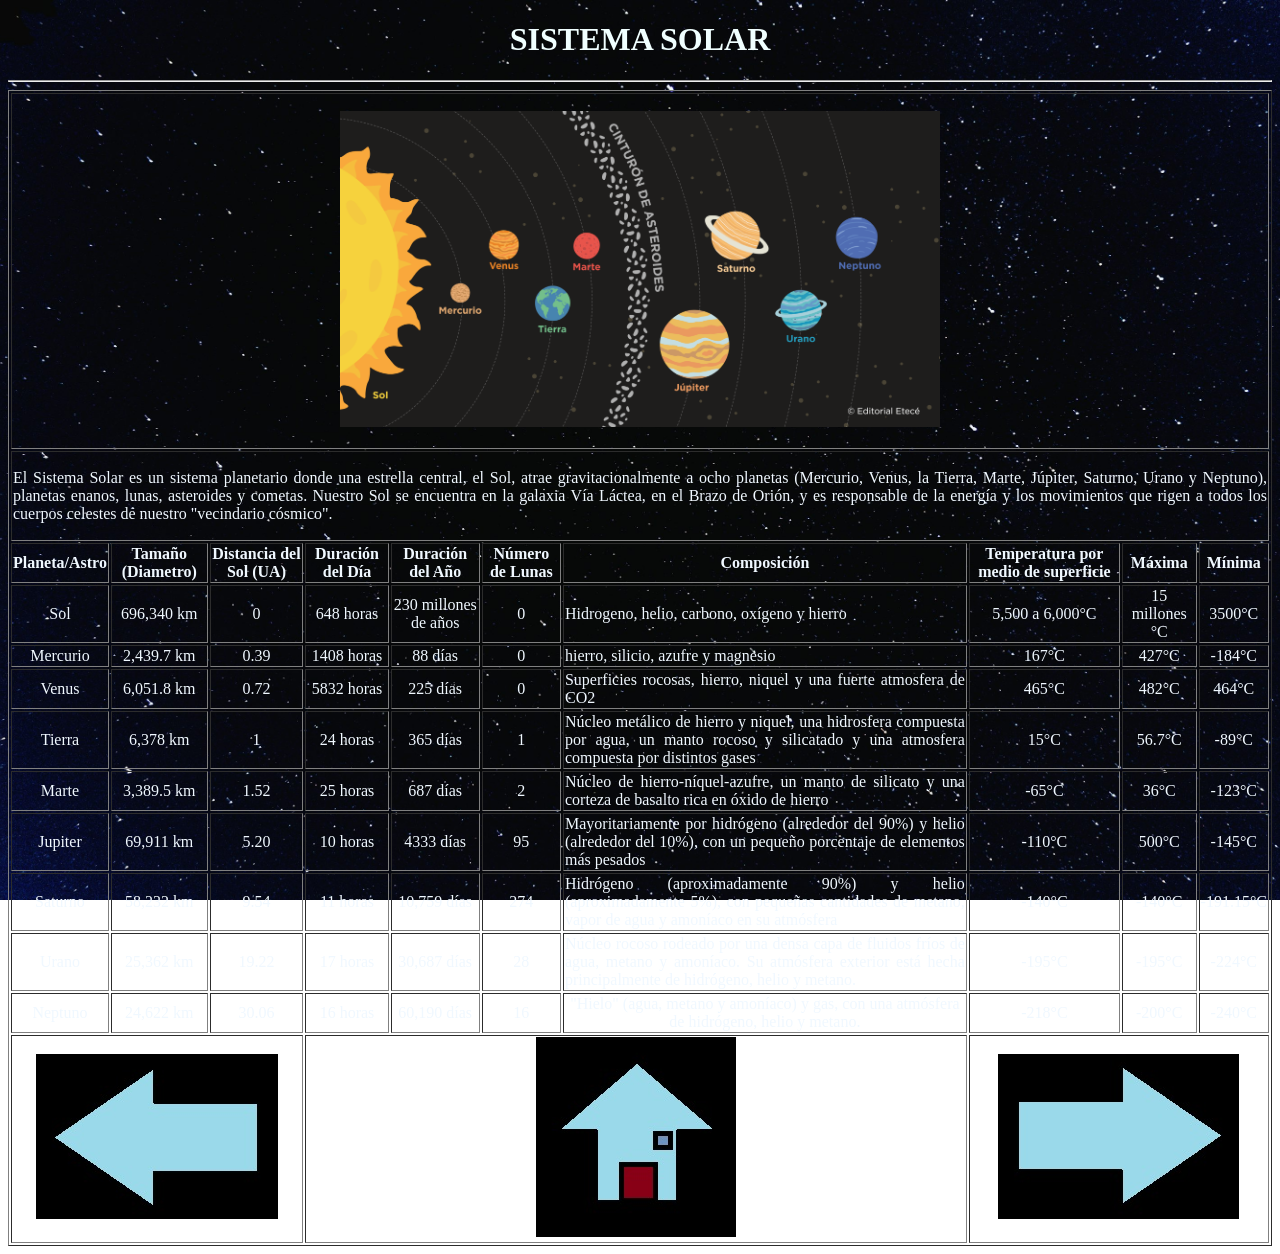
<file: index.html>
<!DOCTYPE html>
<html lang="en">

<head>
    <meta charset="UTF-8">
    <meta name="viewport" content="width=device-width, initial-scale=1.0">
    <title>Sistema Solar</title>
    <link rel="stylesheet" href="style.css">
</head>

<body>
    <center>
        <h1>SISTEMA SOLAR</h1>
        <hr>
        <table border="1px">
            <tr> <!-- table row -->
                <td colspan="10"> <!-- columna/celda -->
                    <p align="center">
                        <img src="img/sistemasolar.png" alt="Debería haber una imagen del sistema solar aquí xDDDDDD"
                            width="600px">
                    </p> <!-- parrafo -->
                </td>
            <tr>
                <td colspan="10" width="800px">
                    <p align="justify">
                        El Sistema Solar es un sistema planetario donde una estrella central, el Sol, atrae
                        gravitacionalmente a ocho planetas (Mercurio, Venus, la Tierra, Marte, Júpiter, Saturno, Urano y
                        Neptuno), planetas enanos, lunas, asteroides y cometas. Nuestro Sol se encuentra en la galaxia
                        Vía Láctea, en el Brazo de Orión, y es responsable de la energía y los movimientos que rigen a
                        todos los cuerpos celestes de nuestro "vecindario cósmico".
                    </p>
                </td>
            </tr>
            <tr>
                <td align="center"><b>Planeta/Astro</b></td>
                <td align="center"><b>Tamaño (Diametro)</b></td>
                <td align="center"><b>Distancia del Sol (UA)</b></td>
                <TD align="center"><b>Duración del Día</b></TD>
                <td align="center"><b>Duración del Año</b></td>
                <td align="center"><b>Número de Lunas</b></td>
                <td align="center"><b>Composición</b></td>
                <td align="center"><b>Temperatura por medio de superficie</b></td>
                <td align="center"><b>Máxima</b></td>
                <td align="center"><b>Mínima</b></td>
            </tr>
            <tr align="center">
                <td>Sol</td>
                <td>696,340 km</td>
                <td>0</td>
                <td>648 horas</td>
                <td>230 millones de años</td>
                <td>0</td>
                <td align="justify">Hidrogeno, helio, carbono, oxígeno y hierro</td>
                <td>5,500 a 6,000°C</td>
                <td>15 millones °C</td>
                <td>3500°C</td>
            </tr>
            <tr align="center">
                <td>Mercurio</td>
                <td>2,439.7 km</td>
                <td>0.39</td>
                <td>1408 horas</td>
                <td>88 días</td>
                <td>0</td>
                <td align="justify">hierro, silicio, azufre y magnesio</td>
                <td>167°C</td>
                <td>427°C</td>
                <td>-184°C</td>
            </tr>
            <tr align="center">
                <td>Venus</td>
                <td> 6,051.8 km</td>
                <td>0.72</td>
                <td>5832 horas</td>
                <td>225 días</td>
                <td>0</td>
                <td align="justify">Superficies rocosas, hierro, niquel y una fuerte atmosfera de CO2</td>
                <td> 465°C</td>
                <td>482°C</td>
                <td>464°C</td>
            </tr>
            <tr align="center">
                <td>Tierra</td>
                <td>6,378 km</td>
                <td>1</td>
                <td>24 horas</td>
                <td>365 días</td>
                <td>1</td>
                <td align="justify">Núcleo metálico de hierro y niquel, una hidrosfera compuesta por agua, un manto rocoso y silicatado y una atmosfera compuesta por distintos gases</td>
                <td>15°C</td>
                <td>56.7°C</td>
                <td>-89°C</td>
            </tr>
            <tr align="center">
                <td>Marte</td>
                <td>3,389.5 km</td>
                <td>1.52</td>
                <td>25 horas</td>
                <td>687 días</td>
                <td>2</td>
                <td align="justify">Núcleo de hierro-níquel-azufre, un manto de silicato y una corteza de basalto rica en óxido de hierro</td>
                <td>-65°C</td>
                <td>36°C</td>
                <td>-123°C</td>
            </tr>
            <tr align="center">
                <td>Jupiter</td>
                <td>69,911 km</td>
                <td>5.20</td>
                <td>10 horas</td>
                <td>4333 días</td>
                <td>95</td>
                <td align="justify">Mayoritariamente por hidrógeno (alrededor del 90%) y helio (alrededor del 10%), con un pequeño porcentaje de elementos más pesados</td>
                <td>-110°C</td>
                <td>500°C</td>
                <td>-145°C</td>
            </tr>
            <tr align="center">
                <td>Saturno</td>
                <td>58,232 km</td>
                <td>9.54</td>
                <td>11 horas</td>
                <td>10,759 días</td>
                <td>274</td>
                <td align="justify">Hidrógeno (aproximadamente 90%) y helio (aproximadamente 5%), con pequeñas cantidades de metano, vapor de agua y amoníaco en su atmósfera</td>
                <td>-140°C</td>
                <td>-140°C</td>
                <td>-191.15°C</td>
            </tr>
            <tr align="center">
                <td>Urano</td>
                <td>25,362 km</td>
                <td>19.22</td>
                <td>17 horas</td>
                <td>30,687 días</td>
                <td>28</td>
                <td align="justify">Núcleo rocoso rodeado por una densa capa de fluidos fríos de agua, metano y amoníaco. Su atmósfera exterior está hecha principalmente de hidrógeno, helio y metano.</td>
                <td>-195°C</td>
                <td>-195°C</td>
                <td>-224°C</td>
            </tr>
            <tr align="center">
                <td>Neptuno</td>
                <td>24,622 km</td>
                <td>30.06</td>
                <td>16 horas</td>
                <td>60,190 días</td>
                <td>16</td>
                <td align="center"> "Hielo" (agua, metano y amoníaco) y gas, con una atmósfera de hidrógeno, helio y metano. </td>
                <TD>-218°C</TD>
                <td>-200°C</td>
                <td>-240°C</td>
            </tr>
            <tr>
                <td colspan="3" align="center"> <a href="neptuno.html"><img src="img/Anterior.jpg" alt=""></a></td>
                <td colspan="4" align="center"> <a href="index.html"> <img src="img/home.jpg" alt=""></a></td>
                <td colspan="3" align="center"> <a href="sol.html"><img src="img/Siguiente.jpg" alt=""></a></td>
            </tr>
        </table>
    </center>

</body>

</html>
</file>
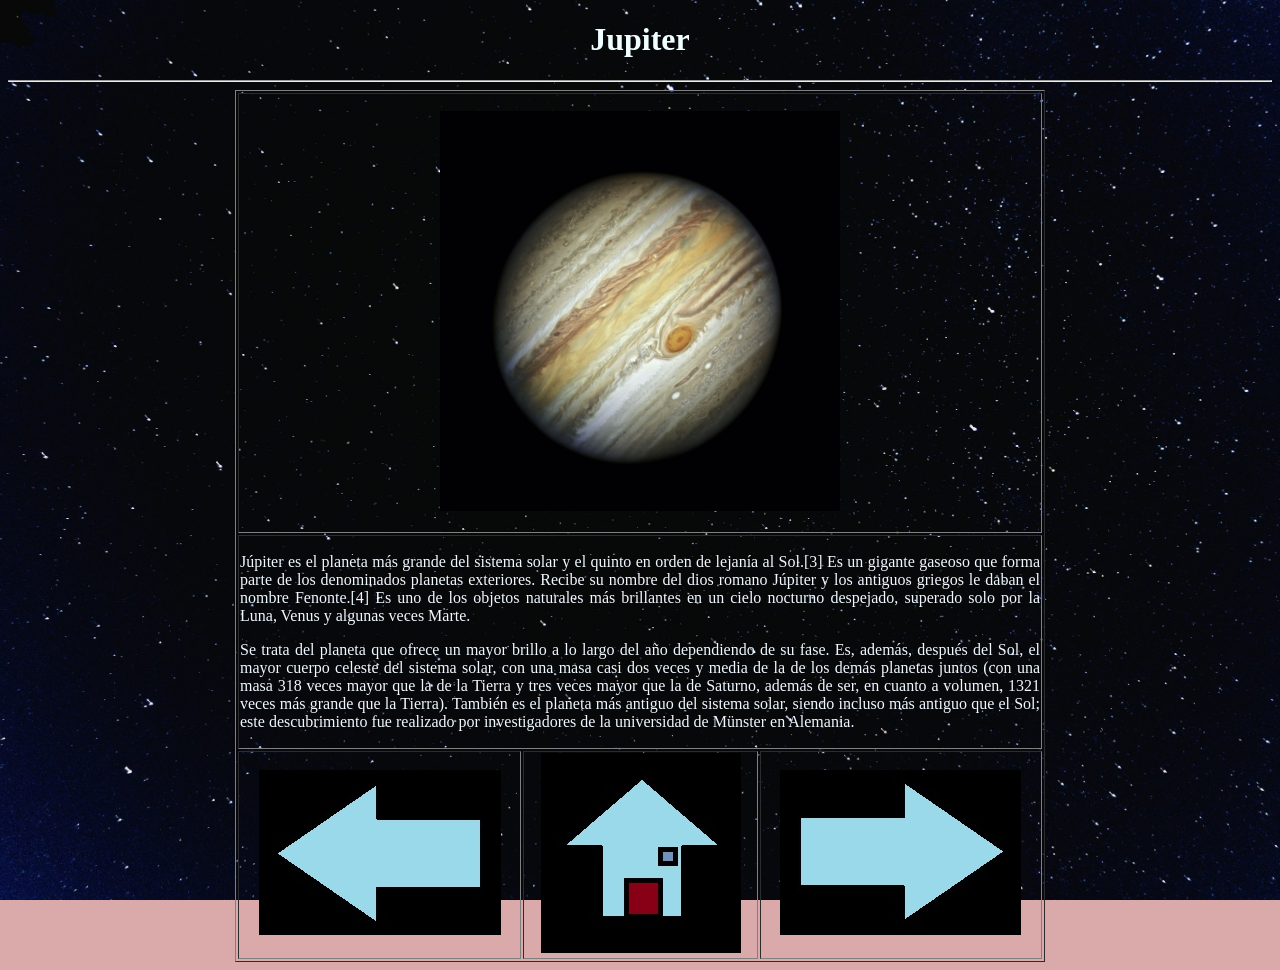
<file: jupiter.html>
<!DOCTYPE html>
<html lang="en">

<head>
    <meta charset="UTF-8">
    <meta name="viewport" content="width=device-width, initial-scale=1.0">
    <title>Jupiter</title>
    <link rel="stylesheet" href="style.css">
</head>

<body bgcolor="#DAAAAA">
    <center>
        <h1>Jupiter</h1>
        <hr>
        <table border="1px">
            <tr> <!-- table row -->
                <td colspan="3"> <!-- columna/celda -->
                    <p align="center">
                        <img src="img/jupiter.jpg" alt="Debería haber una imagen de Jupiter aquí xDDDDDD"
                            width="400px">
                    </p> <!-- parrafo -->
                </td>
            </tr>
            <tr>
                <td colspan="3" width="800px">
                    <p align="justify">
                       Júpiter es el planeta más grande del sistema solar y el quinto en orden de lejanía al Sol.[3]​ Es un gigante gaseoso que forma parte de los denominados planetas exteriores. Recibe su nombre del dios romano Júpiter y los antiguos griegos le daban el nombre Fenonte.[4]​ Es uno de los objetos naturales más brillantes en un cielo nocturno despejado, superado solo por la Luna, Venus y algunas veces Marte.
                    </p>
                    <p align="justify">
                       Se trata del planeta que ofrece un mayor brillo a lo largo del año dependiendo de su fase. Es, además, después del Sol, el mayor cuerpo celeste del sistema solar, con una masa casi dos veces y media de la de los demás planetas juntos (con una masa 318 veces mayor que la de la Tierra y tres veces mayor que la de Saturno, además de ser, en cuanto a volumen, 1321 veces más grande que la Tierra). También es el planeta más antiguo del sistema solar, siendo incluso más antiguo que el Sol; este descubrimiento fue realizado por investigadores de la universidad de Münster en Alemania.

                    </p>
                </td>
            </tr>
            <tr>
                <td align="center"> <a href="marte.html"><img src="img/Anterior.jpg" alt=""></a></td>
                <td align="center"> <a href="index.html"> <img src="img/home.jpg" alt=""></a></td>
                <td align="center"> <a href="saturno.html"><img src="img/Siguiente.jpg" alt=""></a></td>
            </tr>
        </table>
    </center>
</body>

</html>
</file>
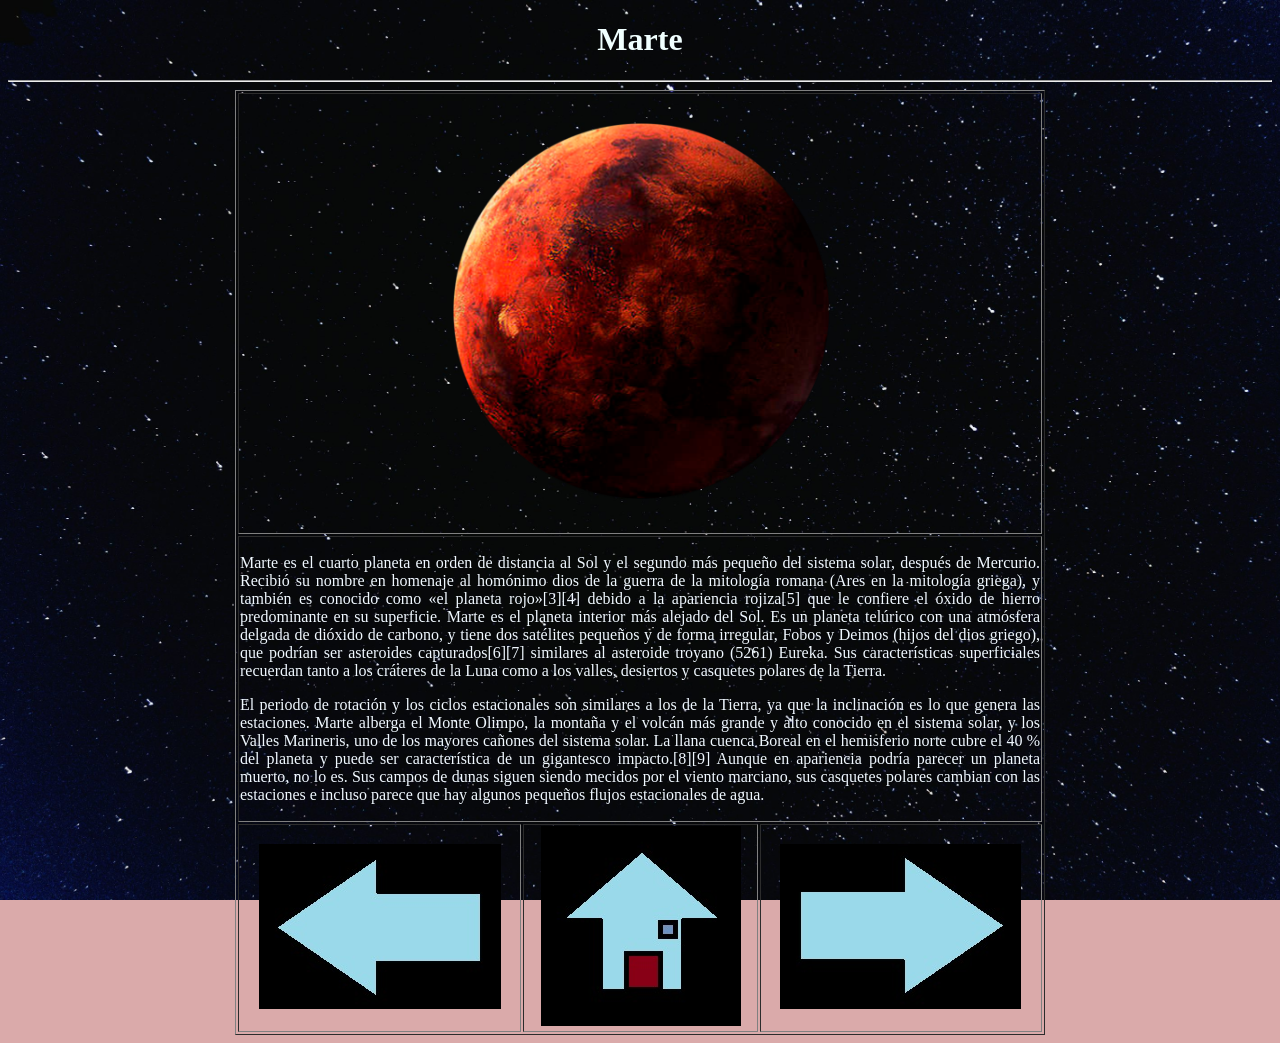
<file: marte.html>
<!DOCTYPE html>
<html lang="en">

<head>
    <meta charset="UTF-8">
    <meta name="viewport" content="width=device-width, initial-scale=1.0">
    <title>Marte</title>
    <link rel="stylesheet" href="style.css">
</head>

<body bgcolor="#DAAAAA">
    <center>
        <h1>Marte</h1>
        <hr>
        <table border="1px">
            <tr> <!-- table row -->
                <td colspan="3"> <!-- columna/celda -->
                    <p align="center">
                        <img src="img/marte.png" alt="Debería haber una imagen de Marte aquí xDDDDDD"
                            width="400px">
                    </p> <!-- parrafo -->
                </td>
            </tr>
            <tr>
                <td colspan="3" width="800px">
                    <p align="justify">
                       Marte es el cuarto planeta en orden de distancia al Sol y el segundo más pequeño del sistema solar, después de Mercurio. Recibió su nombre en homenaje al homónimo dios de la guerra de la mitología romana (Ares en la mitología griega), y también es conocido como «el planeta rojo»[3]​[4]​ debido a la apariencia rojiza[5]​ que le confiere el óxido de hierro predominante en su superficie. Marte es el planeta interior más alejado del Sol. Es un planeta telúrico con una atmósfera delgada de dióxido de carbono, y tiene dos satélites pequeños y de forma irregular, Fobos y Deimos (hijos del dios griego), que podrían ser asteroides capturados[6]​[7]​ similares al asteroide troyano (5261) Eureka. Sus características superficiales recuerdan tanto a los cráteres de la Luna como a los valles, desiertos y casquetes polares de la Tierra.
                    </p>
                    <p align="justify">
                       El periodo de rotación y los ciclos estacionales son similares a los de la Tierra, ya que la inclinación es lo que genera las estaciones. Marte alberga el Monte Olimpo, la montaña y el volcán más grande y alto conocido en el sistema solar, y los Valles Marineris, uno de los mayores cañones del sistema solar. La llana cuenca Boreal en el hemisferio norte cubre el 40 % del planeta y puede ser característica de un gigantesco impacto.[8]​[9]​ Aunque en apariencia podría parecer un planeta muerto, no lo es. Sus campos de dunas siguen siendo mecidos por el viento marciano, sus casquetes polares cambian con las estaciones e incluso parece que hay algunos pequeños flujos estacionales de agua.

                    </p>
                </td>
            </tr>
            <tr>
                <td align="center"> <a href="tierra.html"><img src="img/Anterior.jpg" alt=""></a></td>
                <td align="center"> <a href="index.html"> <img src="img/home.jpg" alt=""></a></td>
                <td align="center"> <a href="jupiter.html"><img src="img/Siguiente.jpg" alt=""></a></td>
            </tr>
        </table>
    </center>
</body>

</html>
</file>
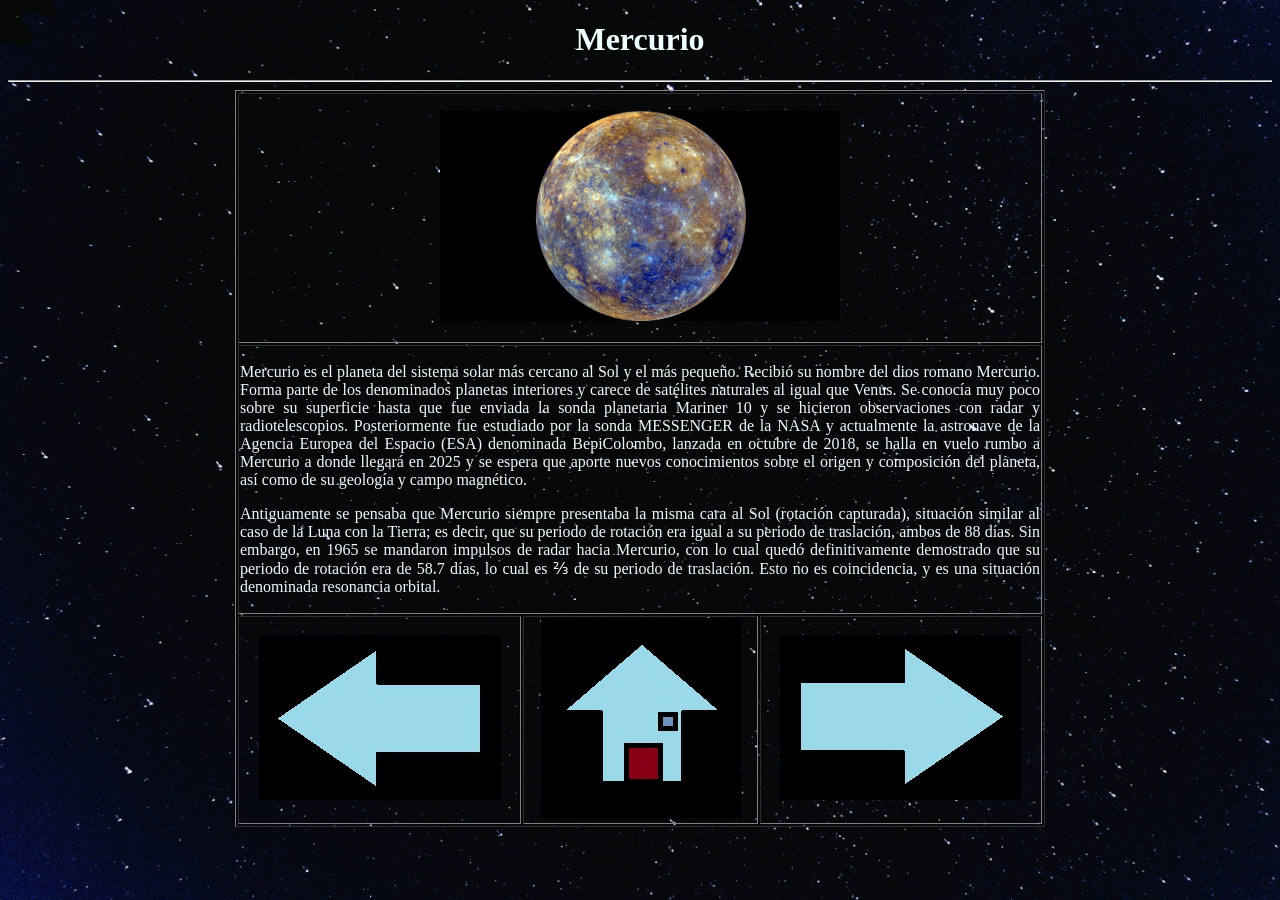
<file: mercurio.html>
<!DOCTYPE html>
<html lang="en">

<head>
    <meta charset="UTF-8">
    <meta name="viewport" content="width=device-width, initial-scale=1.0">
    <title>Mercurio</title>
    <link rel="stylesheet" href="style.css">
</head>

<body bgcolor="#DAAAAA">
    <center>
        <h1>Mercurio</h1>
        <hr>
        <table border="1px">
            <tr> <!-- table row -->
                <td colspan="3"> <!-- columna/celda -->
                    <p align="center">
                        <img src="img/mercurio.jpg" alt="Debería haber una imagen de Mercurio aquí xDDDDDD"
                            width="400px">
                    </p> <!-- parrafo -->
                </td>
            </tr>
            <tr>
                <td colspan="3" width="800px">
                    <p align="justify">
                        Mercurio es el planeta del sistema solar más cercano al Sol y el más pequeño. Recibió su nombre
                        del dios romano Mercurio. Forma parte de los denominados planetas interiores y carece de
                        satélites naturales al igual que Venus. Se conocía muy poco sobre su superficie hasta que fue
                        enviada la sonda planetaria Mariner 10 y se hicieron observaciones con radar y radiotelescopios.
                        Posteriormente fue estudiado por la sonda MESSENGER de la NASA y actualmente la astronave de la
                        Agencia Europea del Espacio (ESA) denominada BepiColombo, lanzada en octubre de 2018, se halla
                        en vuelo rumbo a Mercurio a donde llegará en 2025 y se espera que aporte nuevos conocimientos
                        sobre el origen y composición del planeta, así como de su geología y campo magnético.
                    </p>
                    <p align="justify">
                        Antiguamente se pensaba que Mercurio siempre presentaba la misma cara al Sol (rotación
                        capturada), situación similar al caso de la Luna con la Tierra; es decir, que su periodo de
                        rotación era igual a su periodo de traslación, ambos de 88 días. Sin embargo, en 1965 se
                        mandaron impulsos de radar hacia Mercurio, con lo cual quedó definitivamente demostrado que su
                        periodo de rotación era de 58.7 días, lo cual es ⅔ de su periodo de traslación. Esto no es
                        coincidencia, y es una situación denominada resonancia orbital.
                    </p>
                </td>
            </tr>
            <tr>
                <td align="center"> <a href="sol.html"><img src="img/Anterior.jpg" alt=""></a></td>
                <td align="center"> <a href="index.html"> <img src="img/home.jpg" alt=""></a></td>
                <td align="center"> <a href="venus.html"><img src="img/Siguiente.jpg" alt=""></a></td>
            </tr>
        </table>
    </center>
</body>

</html>
</file>
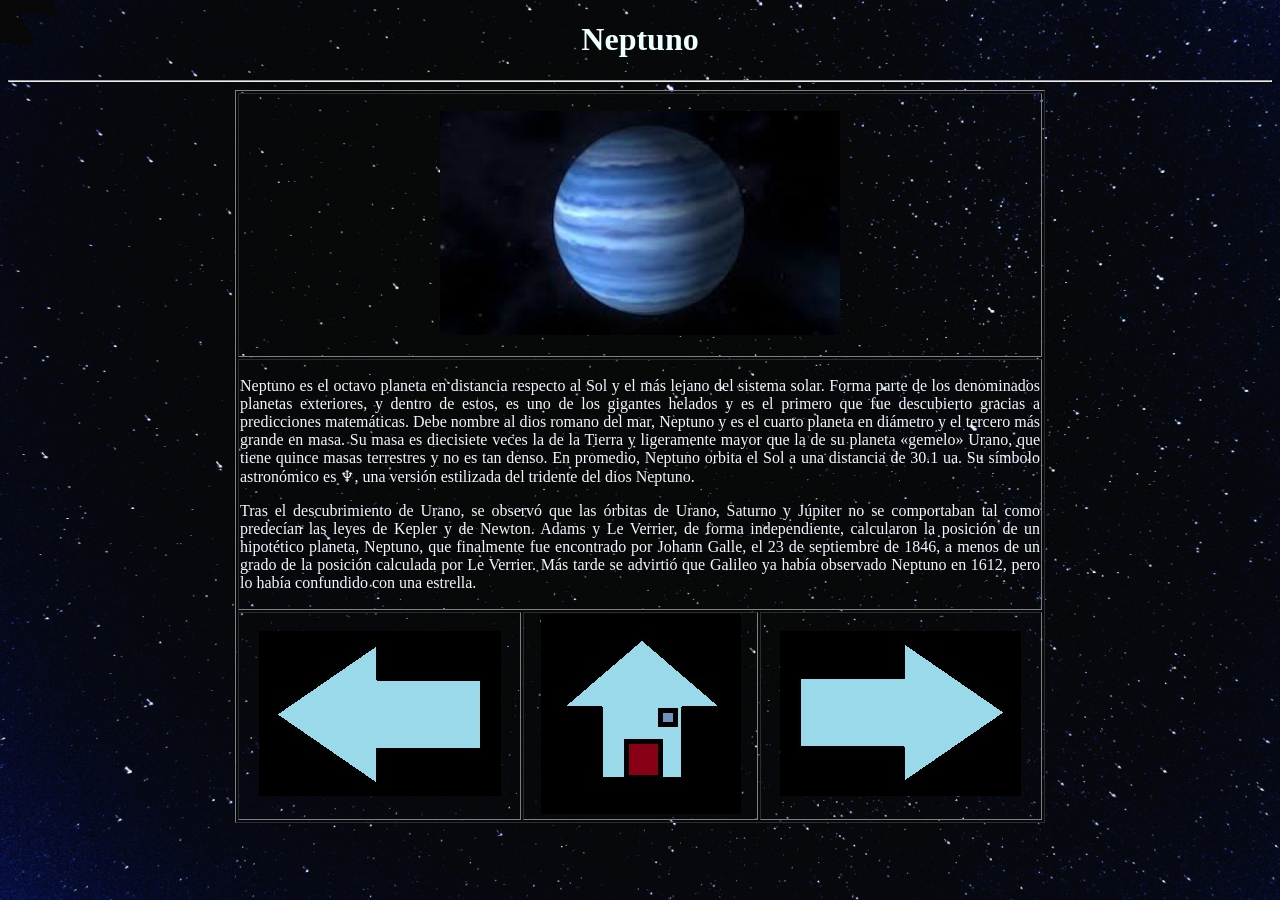
<file: neptuno.html>
<!DOCTYPE html>
<html lang="en">

<head>
    <meta charset="UTF-8">
    <meta name="viewport" content="width=device-width, initial-scale=1.0">
    <title>Neptuno</title>
    <link rel="stylesheet" href="style.css">
</head>

<body bgcolor="#DAAAAA">
    <center>
        <h1>Neptuno</h1>
        <hr>
        <table border="1px">
            <tr> <!-- table row -->
                <td colspan="3"> <!-- columna/celda -->
                    <p align="center">
                        <img src="img/neptuno.jpeg" alt="Debería haber una imagen de Neptuno aquí xDDDDDD"
                            width="400px">
                    </p> <!-- parrafo -->
                </td>
            </tr>
            <tr>
                <td colspan="3" width="800px">
                    <p align="justify">
                    Neptuno es el octavo planeta en distancia respecto al Sol y el más lejano del sistema solar. Forma parte de los denominados planetas exteriores, y dentro de estos, es uno de los gigantes helados y es el primero que fue descubierto gracias a predicciones matemáticas. Debe nombre al dios romano del mar, Neptuno y es el cuarto planeta en diámetro y el tercero más grande en masa. Su masa es diecisiete veces la de la Tierra y ligeramente mayor que la de su planeta «gemelo» Urano, que tiene quince masas terrestres y no es tan denso. En promedio, Neptuno orbita el Sol a una distancia de 30.1 ua. Su símbolo astronómico es ♆, una versión estilizada del tridente del dios Neptuno.
                    </p>
                    <p align="justify">
                   Tras el descubrimiento de Urano, se observó que las órbitas de Urano, Saturno y Júpiter no se comportaban tal como predecían las leyes de Kepler y de Newton. Adams y Le Verrier, de forma independiente, calcularon la posición de un hipotético planeta, Neptuno, que finalmente fue encontrado por Johann Galle, el 23 de septiembre de 1846, a menos de un grado de la posición calculada por Le Verrier. Más tarde se advirtió que Galileo ya había observado Neptuno en 1612, pero lo había confundido con una estrella.
                    </p>
                </td>
            </tr>
            <tr>
                <td align="center"> <a href="urano.html"><img src="img/Anterior.jpg" alt=""></a></td>
                <td align="center"> <a href="index.html"> <img src="img/home.jpg" alt=""></a></td>
                <td align="center"> <a href="index.html"><img src="img/Siguiente.jpg" alt=""></a></td>
            </tr>
        </table>
    </center>
</body>

</html>
</file>
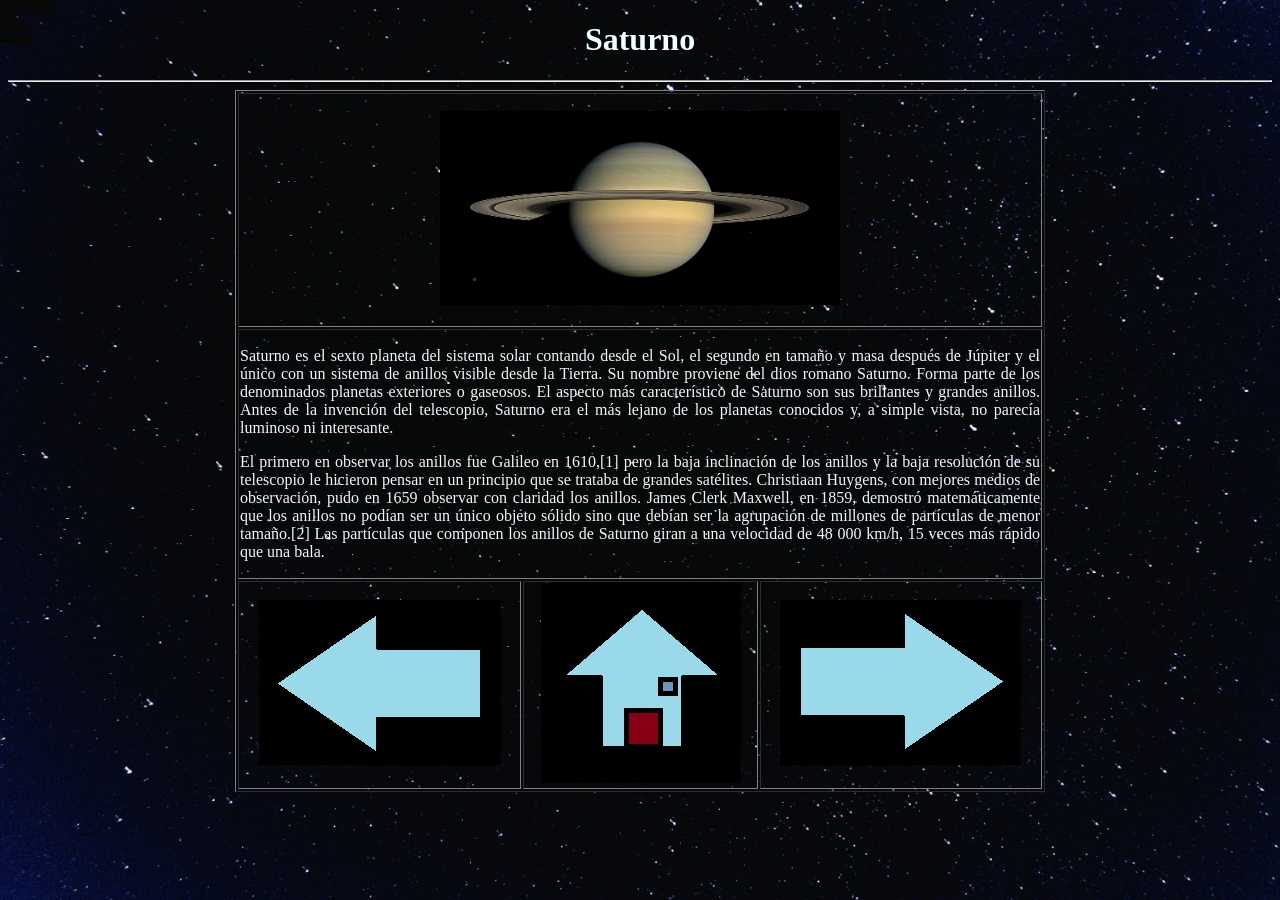
<file: saturno.html>
<!DOCTYPE html>
<html lang="en">

<head>
    <meta charset="UTF-8">
    <meta name="viewport" content="width=device-width, initial-scale=1.0">
    <title>Saturno</title>
<link rel="stylesheet" href="style.css">
</head>

<body background-image="fondo.jpg">
    <center>
        <h1>Saturno</h1>
        <hr>
        <table border="1px">
            <tr> <!-- table row -->
                <td colspan="3"> <!-- columna/celda -->
                    <p align="center">
                        <img src="img/saturno.jpg" alt="Debería haber una imagen de Saturno aquí xDDDDDD"
                            width="400px">
                    </p> <!-- parrafo -->
                </td>
            </tr>
            <tr>
                <td colspan="3" width="800px">
                    <p align="justify">
                    Saturno es el sexto planeta del sistema solar contando desde el Sol, el segundo en tamaño y masa después de Júpiter y el único con un sistema de anillos visible desde la Tierra. Su nombre proviene del dios romano Saturno. Forma parte de los denominados planetas exteriores o gaseosos. El aspecto más característico de Saturno son sus brillantes y grandes anillos. Antes de la invención del telescopio, Saturno era el más lejano de los planetas conocidos y, a simple vista, no parecía luminoso ni interesante.
                    </p>
                    <p align="justify">
                    El primero en observar los anillos fue Galileo en 1610,[1]​ pero la baja inclinación de los anillos y la baja resolución de su telescopio le hicieron pensar en un principio que se trataba de grandes satélites. Christiaan Huygens, con mejores medios de observación, pudo en 1659 observar con claridad los anillos. James Clerk Maxwell, en 1859, demostró matemáticamente que los anillos no podían ser un único objeto sólido sino que debían ser la agrupación de millones de partículas de menor tamaño.[2]​ Las partículas que componen los anillos de Saturno giran a una velocidad de 48 000 km/h, 15 veces más rápido que una bala.
                    </p>
                </td>
            </tr>
            <tr>
                <td align="center"> <a href="jupiter.html"><img src="img/Anterior.jpg" alt=""></a></td>
                <td align="center"> <a href="index.html"> <img src="img/home.jpg" alt=""></a></td>
                <td align="center"> <a href="urano.html"><img src="img/Siguiente.jpg" alt=""></a></td>
            </tr>
        </table>
    </center>
</body>

</html>
</file>
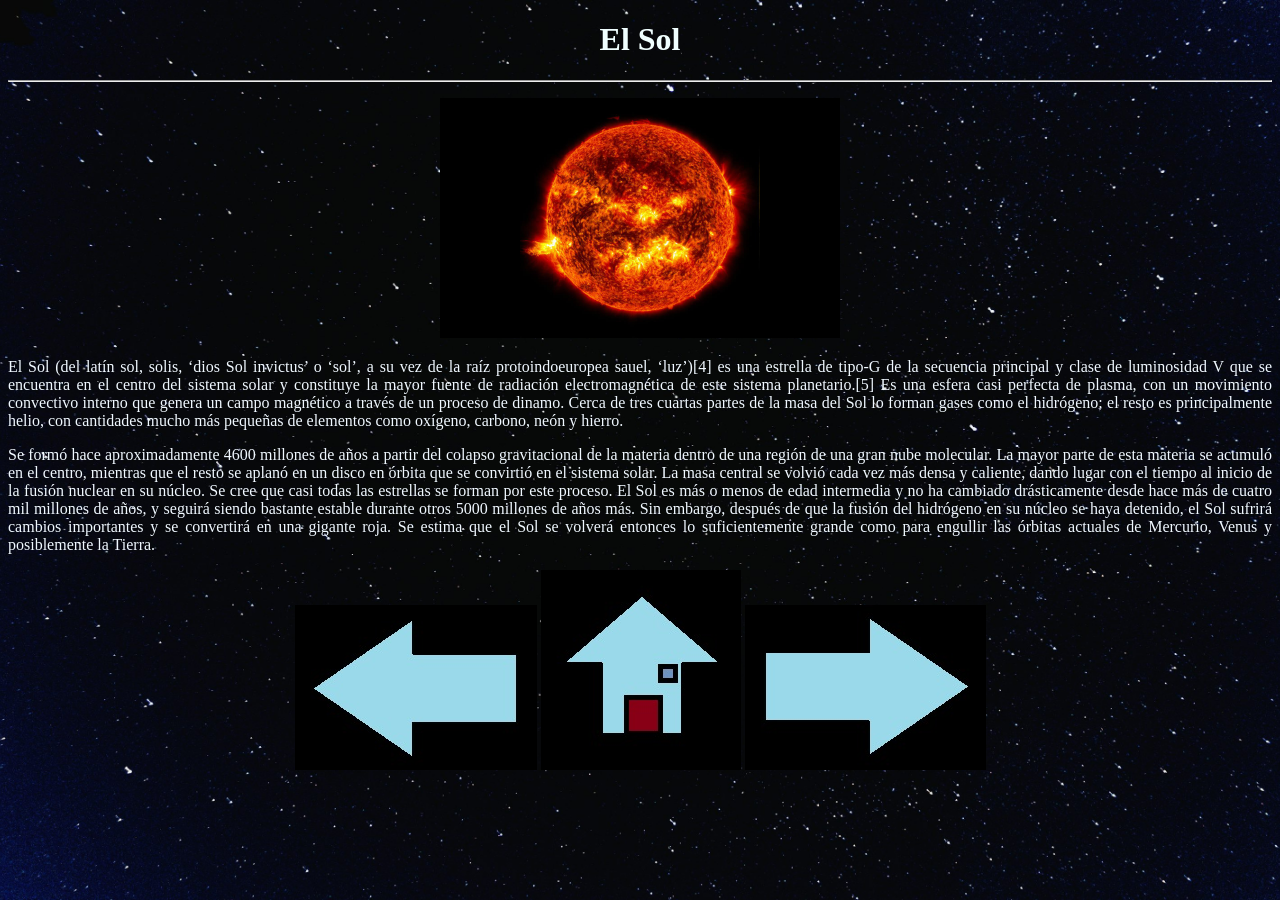
<file: sol.html>
<!DOCTYPE html>
<html lang="en">

<head>
    <meta charset="UTF-8">
    <meta name="viewport" content="width=device-width, initial-scale=1.0">
    <title>El Sol</title>
    <link rel="stylesheet" href="style.css">
</head>

<body bgcolor="cyan">  
    <center>
        <h1> El Sol</h1>
        <hr>
        <table1 border="1px">
            <tr> <!-- table row -->
                <td colspan="3"> <!-- columna/celda -->
                    <p align="center">
                        <img src="img/sol.jpg" alt="Debería haber una imagen del sol aquí xDDDDDD" width="400px">
                    </p> <!-- parrafo -->                    
                </td>
            </tr>
            <tr>
                <td colspan="3" width="800px">
                    <p align="justify">
                        El Sol (del latín sol, solis, ‘dios Sol invictus’ o ‘sol’, a su vez de la raíz protoindoeuropea
                        sauel,
                        ‘luz’)[4]​ es una estrella de tipo-G de la secuencia principal y clase de luminosidad V que se
                        encuentra
                        en el centro del sistema solar y constituye la mayor fuente de radiación electromagnética de
                        este
                        sistema planetario.[5]​ Es una esfera casi perfecta de plasma, con un movimiento convectivo
                        interno
                        que
                        genera un campo magnético a través de un proceso de dinamo. Cerca de tres cuartas partes de la
                        masa
                        del
                        Sol lo forman gases como el hidrógeno; el resto es principalmente helio, con cantidades mucho
                        más
                        pequeñas de elementos como oxígeno, carbono, neón y hierro.
                    </p>
                    <p align="justify">
                        Se formó hace aproximadamente 4600 millones de años a partir del colapso gravitacional de la
                        materia
                        dentro de una región de una gran nube molecular. La mayor parte de esta materia se acumuló en el
                        centro,
                        mientras que el resto se aplanó en un disco en órbita que se convirtió en el sistema solar. La
                        masa
                        central se volvió cada vez más densa y caliente, dando lugar con el tiempo al inicio de la
                        fusión
                        nuclear en su núcleo. Se cree que casi todas las estrellas se forman por este proceso. El Sol es
                        más
                        o
                        menos de edad intermedia y no ha cambiado drásticamente desde hace más de cuatro mil millones de
                        años, y
                        seguirá siendo bastante estable durante otros 5000 millones de años más. Sin embargo, después de
                        que
                        la
                        fusión del hidrógeno en su núcleo se haya detenido, el Sol sufrirá cambios importantes y se
                        convertirá
                        en una gigante roja. Se estima que el Sol se volverá entonces lo suficientemente grande como
                        para
                        engullir las órbitas actuales de Mercurio, Venus y posiblemente la Tierra.
                    </p>
                </td>
            </tr>
            <tr>
                <td align="center">  <a href="index.html"><img src="img/Anterior.jpg" alt=""></a></td>
                <td align="center"> <a href="index.html"> <img src="img/home.jpg" alt=""></a></td>
                <td align="center"> <a href="mercurio.html"><img src="img/Siguiente.jpg" alt=""></a></td>
            </tr>
        </table1>
    </center>
</body>

</html>
</file>
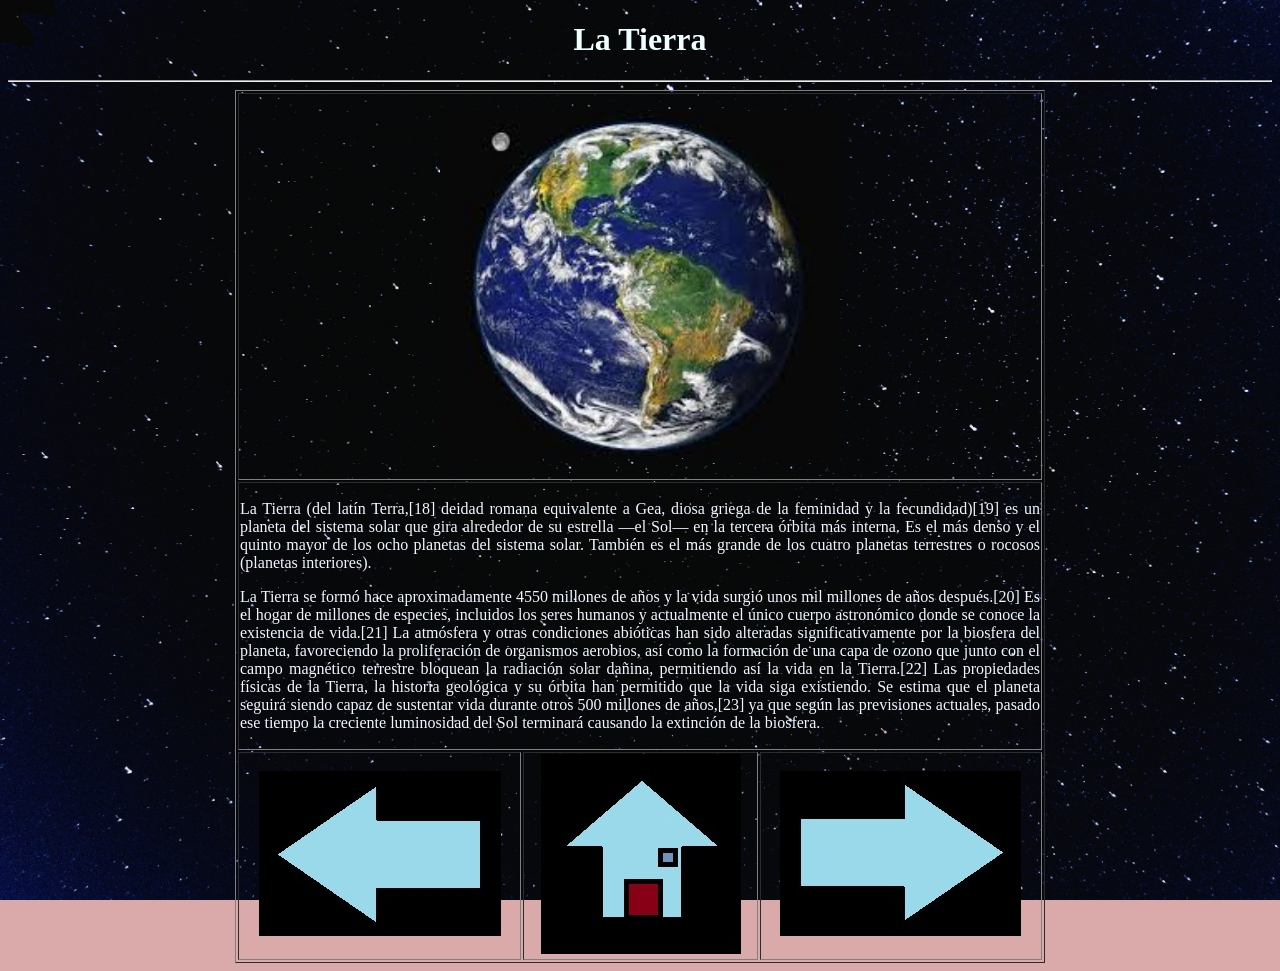
<file: tierra.html>
<!DOCTYPE html>
<html lang="en">

<head>
    <meta charset="UTF-8">
    <meta name="viewport" content="width=device-width, initial-scale=1.0">
    <title>La Tierra</title>
    <link rel="stylesheet" href="style.css">
</head>

<body bgcolor="#DAAAAA">
    <center>
        <h1>La Tierra</h1>
        <hr>
        <table border="1px">
            <tr> <!-- table row -->
                <td colspan="3"> <!-- columna/celda -->
                    <p align="center">
                        <img src="img/tierra.jpeg" alt="Debería haber una imagen de La Tierra aquí xDDDDDD"
                            width="400px">
                    </p> <!-- parrafo -->
                </td>
            </tr>
            <tr>
                <td colspan="3" width="800px">
                    <p align="justify">
                        La Tierra (del latín Terra,[18]​ deidad romana equivalente a Gea, diosa griega de la feminidad y la fecundidad)[19]​ es un planeta del sistema solar que gira alrededor de su estrella —el Sol— en la tercera órbita más interna. Es el más denso y el quinto mayor de los ocho planetas del sistema solar. También es el más grande de los cuatro planetas terrestres o rocosos (planetas interiores).
                    </p>
                    <p align="justify">
                       La Tierra se formó hace aproximadamente 4550 millones de años y la vida surgió unos mil millones de años después.[20]​ Es el hogar de millones de especies, incluidos los seres humanos y actualmente el único cuerpo astronómico donde se conoce la existencia de vida.[21]​ La atmósfera y otras condiciones abióticas han sido alteradas significativamente por la biosfera del planeta, favoreciendo la proliferación de organismos aerobios, así como la formación de una capa de ozono que junto con el campo magnético terrestre bloquean la radiación solar dañina, permitiendo así la vida en la Tierra.[22]​ Las propiedades físicas de la Tierra, la historia geológica y su órbita han permitido que la vida siga existiendo. Se estima que el planeta seguirá siendo capaz de sustentar vida durante otros 500 millones de años,[23]​ ya que según las previsiones actuales, pasado ese tiempo la creciente luminosidad del Sol terminará causando la extinción de la biosfera.

                    </p>
                </td>
            </tr>
            <tr>
                <td align="center"> <a href="venus.html"><img src="img/Anterior.jpg" alt=""></a></td>
                <td align="center"> <a href="index.html"> <img src="img/home.jpg" alt=""></a></td>
                <td align="center"> <a href="marte.html"><img src="img/Siguiente.jpg" alt=""></a></td>
            </tr>
        </table>
    </center>
</body>

</html>
</file>
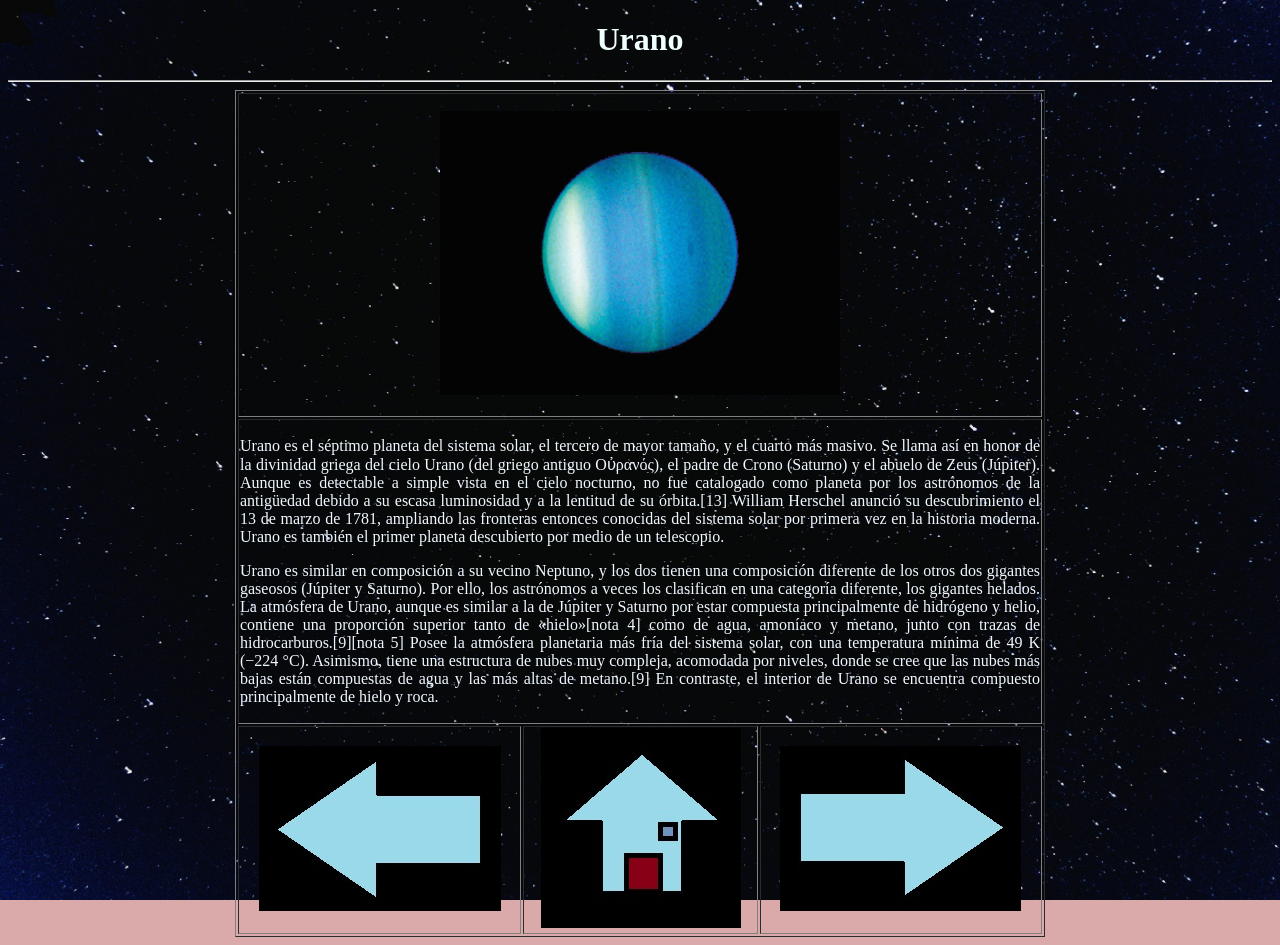
<file: urano.html>
<!DOCTYPE html>
<html lang="en">

<head>
    <meta charset="UTF-8">
    <meta name="viewport" content="width=device-width, initial-scale=1.0">
    <title>Urano</title>
    <link rel="stylesheet" href="style.css">
</head>

<body bgcolor="#DAAAAA">
    <center>
        <h1>Urano</h1>
        <hr>
        <table border="1px">
            <tr> <!-- table row -->
                <td colspan="3"> <!-- columna/celda -->
                    <p align="center">
                        <img src="img/Urano.jpg" alt="Debería haber una imagen de Urano aquí xDDDDDD"
                            width="400px">
                    </p> <!-- parrafo -->
                </td>
            </tr>
            <tr>
                <td colspan="3" width="800px">
                    <p align="justify">
                    Urano es el séptimo planeta del sistema solar, el tercero de mayor tamaño, y el cuarto más masivo. Se llama así en honor de la divinidad griega del cielo Urano (del griego antiguo Οὐρανός), el padre de Crono (Saturno) y el abuelo de Zeus (Júpiter). Aunque es detectable a simple vista en el cielo nocturno, no fue catalogado como planeta por los astrónomos de la antigüedad debido a su escasa luminosidad y a la lentitud de su órbita.[13]​ William Herschel anunció su descubrimiento el 13 de marzo de 1781, ampliando las fronteras entonces conocidas del sistema solar por primera vez en la historia moderna. Urano es también el primer planeta descubierto por medio de un telescopio.
                    </p>
                    <p align="justify">
                    Urano es similar en composición a su vecino Neptuno, y los dos tienen una composición diferente de los otros dos gigantes gaseosos (Júpiter y Saturno). Por ello, los astrónomos a veces los clasifican en una categoría diferente, los gigantes helados. La atmósfera de Urano, aunque es similar a la de Júpiter y Saturno por estar compuesta principalmente de hidrógeno y helio, contiene una proporción superior tanto de «hielo»[nota 4]​ como de agua, amoníaco y metano, junto con trazas de hidrocarburos.[9]​[nota 5]​ Posee la atmósfera planetaria más fría del sistema solar, con una temperatura mínima de 49 K (−224 °C). Asimismo, tiene una estructura de nubes muy compleja, acomodada por niveles, donde se cree que las nubes más bajas están compuestas de agua y las más altas de metano.[9]​ En contraste, el interior de Urano se encuentra compuesto principalmente de hielo y roca.

                    </p>
                </td>
            </tr>
            <tr>
                <td align="center"> <a href="saturno.html"><img src="img/Anterior.jpg" alt=""></a></td>
                <td align="center"> <a href="index.html"> <img src="img/home.jpg" alt=""></a></td>
                <td align="center"> <a href="neptuno.html"><img src="img/Siguiente.jpg" alt=""></a></td>
            </tr>
        </table>
    </center>
</body>

</html>
</file>
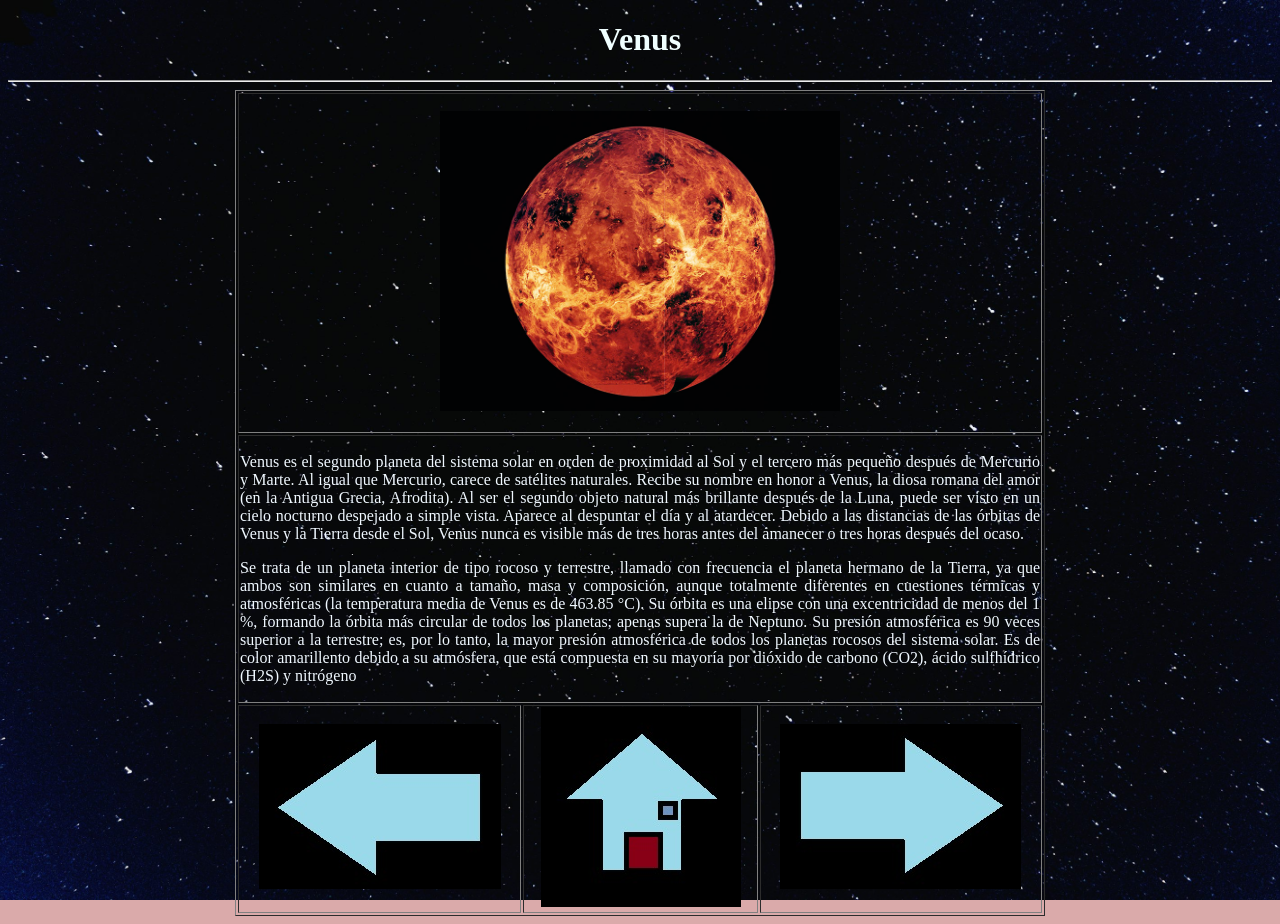
<file: venus.html>
<!DOCTYPE html>
<html lang="en">

<head>
    <meta charset="UTF-8">
    <meta name="viewport" content="width=device-width, initial-scale=1.0">
    <title>Venus</title>
    <link rel="stylesheet" href="style.css">
</head>

<body bgcolor="#DAAAAA">
    <center>
        <h1>Venus</h1>
        <hr>
        <table border="1px">
            <tr> <!-- table row -->
                <td colspan="3"> <!-- columna/celda -->
                    <p align="center">
                        <img src="img/venus.jpg" alt="Debería haber una imagen de Venus aquí xDDDDDD"
                            width="400px">
                    </p> <!-- parrafo -->
                </td>
            </tr>
            <tr>
                <td colspan="3" width="800px">
                    <p align="justify">
                        Venus es el segundo planeta del sistema solar en orden de proximidad al Sol y el tercero más pequeño después de Mercurio y Marte. Al igual que Mercurio, carece de satélites naturales. Recibe su nombre en honor a Venus, la diosa romana del amor (en la Antigua Grecia, Afrodita). Al ser el segundo objeto natural más brillante después de la Luna, puede ser visto en un cielo nocturno despejado a simple vista. Aparece al despuntar el día y al atardecer. Debido a las distancias de las órbitas de Venus y la Tierra desde el Sol, Venus nunca es visible más de tres horas antes del amanecer o tres horas después del ocaso.
                    </p>
                    <p align="justify">
                        Se trata de un planeta interior de tipo rocoso y terrestre, llamado con frecuencia el planeta hermano de la Tierra, ya que ambos son similares en cuanto a tamaño, masa y composición, aunque totalmente diferentes en cuestiones térmicas y atmosféricas (la temperatura media de Venus es de 463.85 °C). Su órbita es una elipse con una excentricidad de menos del 1 %, formando la órbita más circular de todos los planetas; apenas supera la de Neptuno. Su presión atmosférica es 90 veces superior a la terrestre; es, por lo tanto, la mayor presión atmosférica de todos los planetas rocosos del sistema solar. Es de color amarillento debido a su atmósfera, que está compuesta en su mayoría por dióxido de carbono (CO2), ácido sulfhídrico (H2S) y nitrógeno
                    </p>
                </td>
            </tr>
            <tr>
                <td align="center"> <a href="mercurio.html"><img src="img/Anterior.jpg" alt=""></a></td>
                <td align="center"> <a href="index.html"> <img src="img/home.jpg" alt=""></a></td>
                <td align="center"> <a href="tierra.html"><img src="img/Siguiente.jpg" alt=""></a></td>
            </tr>
        </table>
    </center>
</body>

</html>
</file>
<file: style.css>
body{
   background-image: url(img/fondo2.jpeg);
   background-position: center center;
   background-repeat: no-repeat;
   background-size: cover;
   background-attachment: fixed; 
   color:aliceblue
}
h1{
    color:azure
}
</file>
